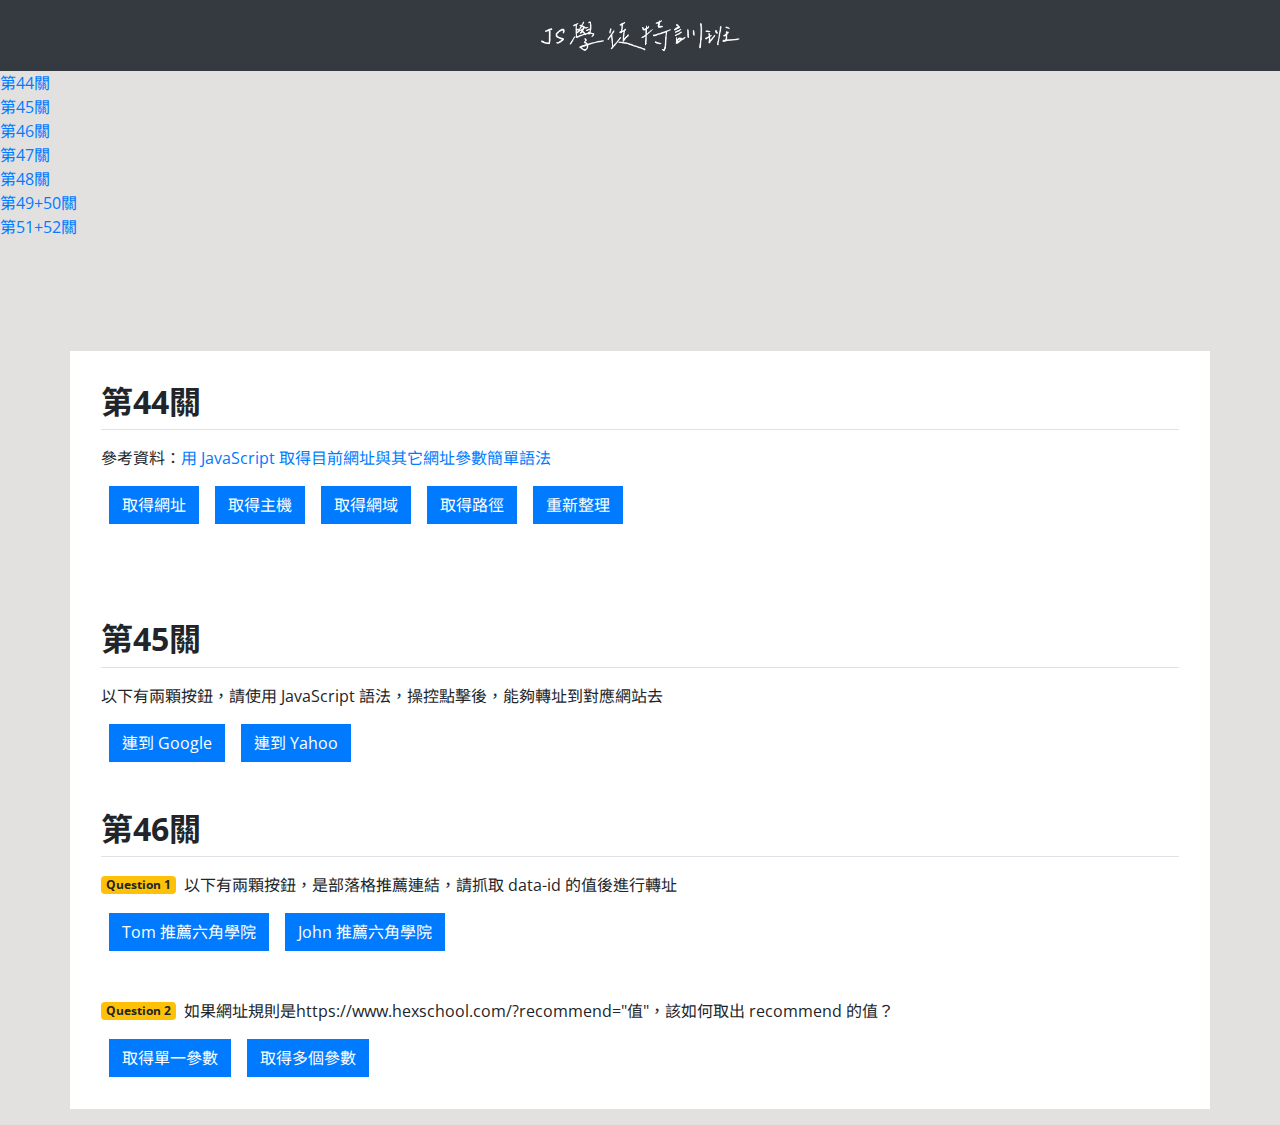
<file: index.html>
<!DOCTYPE html>
<html lang="zh-TW">

<head>
  <meta charset="UTF-8">
  <meta name="viewport" content="width=device-width, initial-scale=1.0">
  <title>JS學徒特訓班挑戰</title>
  <!-- Bootstrap CSS -->
  <link rel="stylesheet" href="https://stackpath.bootstrapcdn.com/bootstrap/4.5.2/css/bootstrap.min.css"
    integrity="sha384-JcKb8q3iqJ61gNV9KGb8thSsNjpSL0n8PARn9HuZOnIxN0hoP+VmmDGMN5t9UJ0Z" crossorigin="anonymous">
  <link
    href="https://fonts.googleapis.com/css2?family=Noto+Sans+TC:wght@100;300;400;700&family=Open+Sans:wght@300;400;700&display=swap"
    rel="stylesheet">
  <!-- Linearicons -->
  <link rel="stylesheet" href="https://cdn.linearicons.com/free/1.0.0/icon-font.min.css">
  <link rel="stylesheet" href="css/style.css">
</head>

<body class="has-sidenav-fixed hideSidenav">
  <header class="navbar sticky-top navbar-dark bg-dark justify-content-center">
    <a id="sidenavBtn" class="navbar-brand mr-auto" href="#">
      <span class="lnr lnr-menu"></span>
    </a>
    <a class="navbar-brand mr-auto" href="index.html"><img src="images/logo.png" alt=""></a>
  </header>
  <!-- 左側工具列 -->
  <nav class="sideNav" id="sideNav">
    <div class="sideNav-container">
      <div class="sideNav-body">
        <ul class="list-unstyled sideNav-item">
          <li>
            <a href="index.html#level44" class="sideNav-link">
              <span class="lnr lnr-book"></span> 第44關
            </a>
          </li>
          <li>
            <a href="index.html#level45" class="sideNav-link">
              <span class="lnr lnr-book"></span> 第45關
            </a>
          </li>
          <li>
            <a href="index.html#level46" class="sideNav-link">
              <span class="lnr lnr-book"></span> 第46關
            </a>
          </li>
          <li>
            <a href="level47.html" class="sideNav-link">
              <span class="lnr lnr-book"></span> 第47關
            </a>
          </li>
          <li>
            <a href="level48.html" class="sideNav-link">
              <span class="lnr lnr-book"></span> 第48關
            </a>
          </li>
          <li>
            <a href="level49.html" class="sideNav-link">
              <span class="lnr lnr-book"></span> 第49+50關
            </a>
          </li>
          <li>
            <a href="/js60_challenge/hotel/index.html" class="sideNav-link">
              <span class="lnr lnr-book"></span> 第51+52關
            </a>
          </li>
        </ul>
      </div>
    </div>
  </nav>
  <!-- 主要內容 -->
  <div class="container wrap py-3">
    <div class="row">
      <div class="col-12 bg-white main mt-3">
        <div id="level44" class="p-3 my-3">
          <h2 class="font-weight-bold border-bottom mb-3 pb-2">第44關</h2>
          <p>參考資料：<a href="http://www.wibibi.com/info.php?tid=82" target="_blank" rel="noopener noreferrer">用 JavaScript
              取得目前網址與其它網址參數簡單語法</a></p>
          <div class="btn-group">
            <a href="#" class="btn btn-primary mx-2 rounded-0" id="btn1">取得網址</a>
            <a href="#" class="btn btn-primary mx-2 rounded-0" id="btn2">取得主機</a>
            <a href="#" class="btn btn-primary mx-2 rounded-0" id="btn3">取得網域</a>
            <a href="#" class="btn btn-primary mx-2 rounded-0" id="btn4">取得路徑</a>
            <a href="#" class="btn btn-primary mx-2 rounded-0" id="btn5">重新整理</a>
          </div>
          <div class="show p-3 mt-3"></div>
        </div>
        <div id="level45" class="p-3 mb-3">
          <h2 class="font-weight-bold border-bottom mb-3 pb-2">第45關</h2>
          <p>以下有兩顆按鈕，請使用 JavaScript 語法，操控點擊後，能夠轉址到對應網站去</p>
          <div class="btn-group">
            <a href="#" class="btn btn-primary mx-2 rounded-0" id="btn6">連到 Google</a>
            <a href="#" class="btn btn-primary mx-2 rounded-0" id="btn7">連到 Yahoo</a>
          </div>
        </div>
        <div id="level46" class="p-3 mb-3">
          <h2 class="font-weight-bold border-bottom mb-3 pb-2">第46關</h2>
          <p class="d-flex align-items-center"><span class="badge badge-warning mr-2">Question 1</span>
            以下有兩顆按鈕，是部落格推薦連結，請抓取 data-id 的值後進行轉址</p>
          <div class="btn-group mb-5">
            <a href="#" class="btn btn-primary mx-2 rounded-0" id="btnTom" data-id="tom">Tom 推薦六角學院</a>
            <a href="#" class="btn btn-primary mx-2 rounded-0" id="btnJohn" data-id="john">John 推薦六角學院</a>
          </div>
          <p class="d-flex align-items-center"><span class="badge badge-warning mr-2">Question 2</span>
            如果網址規則是https://www.hexschool.com/?recommend="值"，該如何取出 recommend 的值？</p>
          <div class="btn-group">
            <a href="#" class="btn btn-primary mx-2 rounded-0" id="btnTom2" data-id="tom2">取得單一參數</a>
            <a href="#" class="btn btn-primary mx-2 rounded-0" id="btnJohn2" data-id="john2">取得多個參數</a>
          </div>
        </div>
      </div>
    </div>
  </div>



  <!-- Bootstrap JS -->
  <script src="https://code.jquery.com/jquery-3.5.1.slim.min.js"
    integrity="sha384-DfXdz2htPH0lsSSs5nCTpuj/zy4C+OGpamoFVy38MVBnE+IbbVYUew+OrCXaRkfj" crossorigin="anonymous">
    </script>
  <script src="https://cdn.jsdelivr.net/npm/popper.js@1.16.1/dist/umd/popper.min.js"
    integrity="sha384-9/reFTGAW83EW2RDu2S0VKaIzap3H66lZH81PoYlFhbGU+6BZp6G7niu735Sk7lN" crossorigin="anonymous">
    </script>
  <script src="https://stackpath.bootstrapcdn.com/bootstrap/4.5.2/js/bootstrap.min.js"
    integrity="sha384-B4gt1jrGC7Jh4AgTPSdUtOBvfO8shuf57BaghqFfPlYxofvL8/KUEfYiJOMMV+rV" crossorigin="anonymous">
    </script>
  <script src="js/basic.js"></script>
  <script src="js/level44.js"></script>
</body>

</html>
</file>
<file: css/style.css>
body {
  font-family: 'Open Sans', 'Noto Sans TC', 'Segoe UI', SegoeUI, "Helvetica Neue", Helvetica, Arial, sans-serif;
  background: #e2e1e0;
  overflow: hidden;
  overflow-y: auto;
}

/**- header -**/
.navbar-brand img {width: auto;max-height: 45px;}


/**- wrap -**/
.wrap {
  margin-top: 80px;
  /* height: 1000em; */
}
</file>
